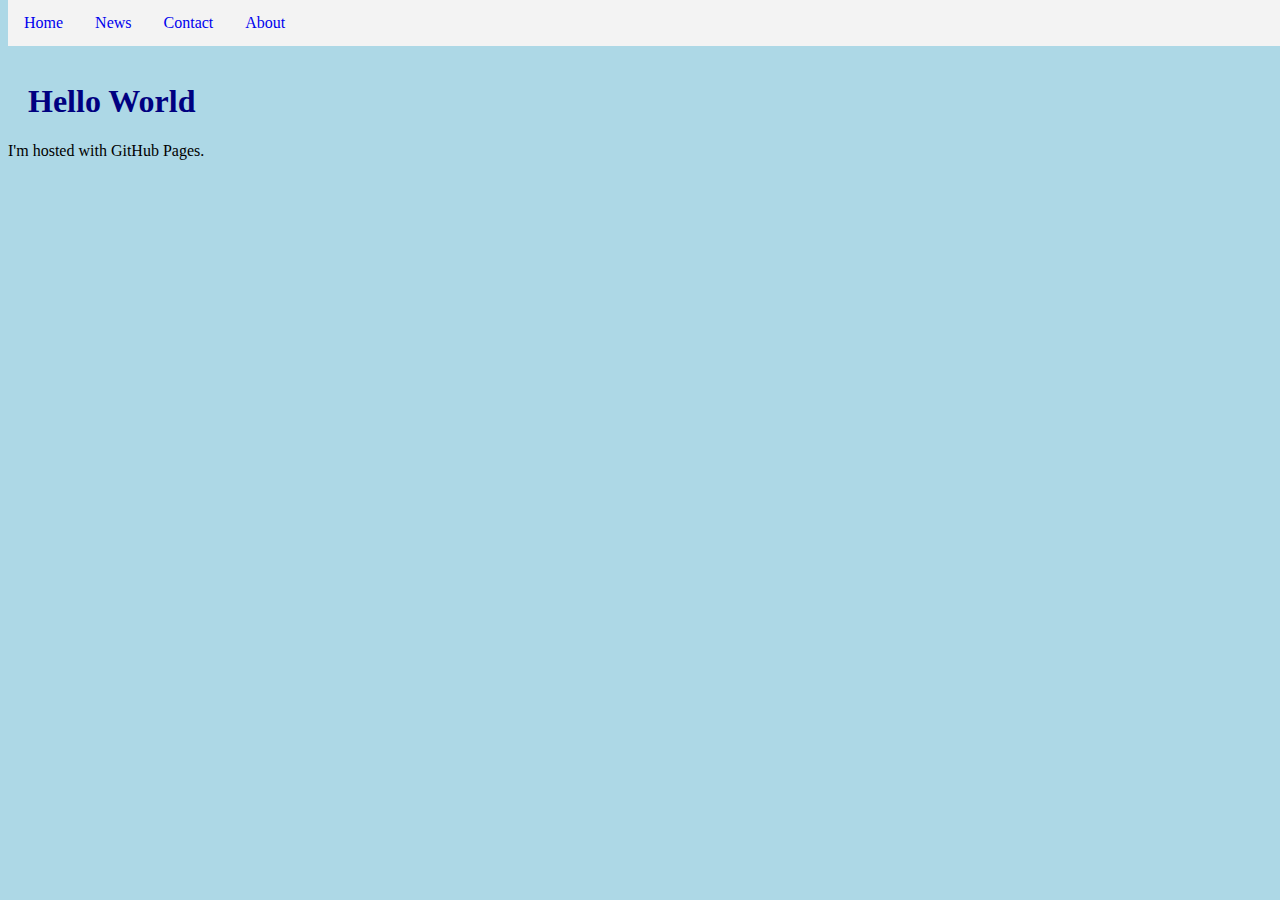
<file: index.html>
<!DOCTYPE html>
<html>
  <head>
    <title>Jarrod's Personal Site</title>
    <link rel="stylesheet" type="text/css" href="style.css">
  </head>
  <body>
    <ul>
      <li><a href="index.html">Home</a></li>
      <li><a href="index.html">News</a></li>
      <li><a href="index.html">Contact</a></li>
      <li><a href="index.html">About</a></li>
    </ul>
    <br>
    <br>
    <br>
    <h1>Hello World</h1>
    <p>I'm hosted with GitHub Pages.</p>
  </body>
</html>
</file>
<file: style.css>
body {
    background-color:lightblue;
}

h1 {
    color: navy;
    margin-left: 20px;
}

ul {
    list-style-type: none;
    margin:0;
    padding:0;
    overflow: hidden;
    background-color: #f3f3f3;
    position: fixed;
    top: 0;
    width:100%;
}
li {
    float: left;
}

li a {
    display: inline-block;
<<<<<<< HEAD
    color: navy;
=======
    color: white;
>>>>>>> 17f012c9d8c827c77abebf286cd59d6d47055642
    text-align: center;
    padding: 14px 16px;
    text-decoration: none;
}
li a:hover {
    background-color: #111;
}
</file>
